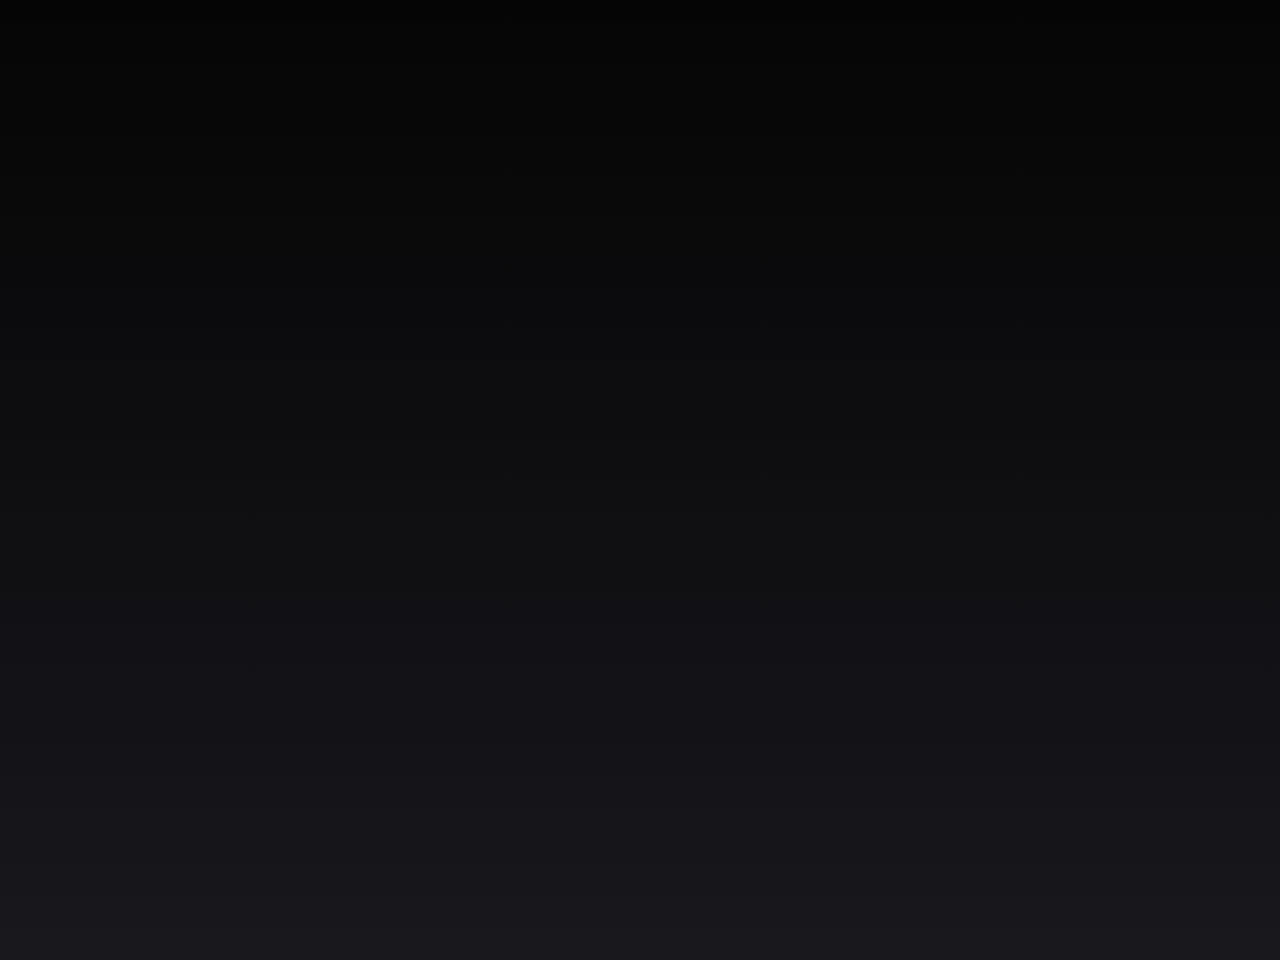
<file: Music Player/Bleach Music/index.html>
<!DOCTYPE html>
<html>
    <head>
        <meta charset="UTF-8">
        <meta name="viewpoint" content="width=device-width, initial-scale=1.0">
        <link rel="icon" href="Bleach_assets/Arkin X.png" type="image/icon type" style="scale: 1.5;">
        <link rel="stylesheet" href="https://cdnjs.cloudflare.com/ajax/libs/font-awesome/6.6.0/css/all.min.css" integrity="sha512-Kc323vGBEqzTmouAECnVceyQqyqdsSiqLQISBL29aUW4U/M7pSPA/gEUZQqv1cwx4OnYxTxve5UMg5GT6L4JJg==" crossorigin="anonymous" referrerpolicy="no-referrer" />
        <link href='https://unpkg.com/boxicons@2.1.4/css/boxicons.min.css' rel='stylesheet'>
        <link rel="stylesheet" href="style.css">
        <title>Arkin WalkMan</title>
    </head>
    <body>
        <!--Content-->
        <div class="content">
            <p>Tatsuya Kitani</p>
            <h2>Bleach OST</h2>
            <p class="lyrics">「さよなら」「ありがとう」声の限り
                悲しみよりもっと大事なこと
                去りゆく背中に伝えたくて
                温もりと痛みに間に合うように このまま続くと思っていた
                僕らの明日を描いていた
                呼び合っては (呼び合っては)
                光がまだ (光が)
                胸の奥に熱いのに<span class="Read">
                    僕たちは燃え盛る 旅の途中で出逢い
                    手を通りそして離した 未来のために
                    夢が一つ叶う度 僕は君を思うだろう
                    強くなりたいと願い 泣いた
                    決意を餞に
                    懐かしい想いに囚われたい
                    残酷な世界に泣き叫んで
                    大人になるほど増えてゆく
                    もう何一つだって失いたくない
                    悲しみに飲まれ落ちてしまえば
                    痛みを感じなくなるけれど
                    君のことが (君のことが)
                    君の願い (君の声)
                    僕は守り抜くと誓ったんだ
                    Oh, wow...
                    Oh, wow...
                    音を立てて崩れ落ちてゆく
                    一つだけの (一つだけの)
                    かけがえのない世界
                    手を伸ばし抱き止めた 激しい光の束
                    輝いて消えてった 未来のために
                    託された幸せと 約束を超えていく
                    振り返らずに進むから
                    前だけ向いて叫ぶから
                    心に炎を灯して 遠い未来まで</span></p>   
                <div class="buttons">
                    <button><a href="#">Home</a></button>
                    <button><a class="read-more-btn">lyrics</a></button>
                </div>
                <!--Thumbnail-->
<div class="thumbnail">
    <div class="item active"> <img src="Bleach_assets/Scar.jpg">
        <div class="content">Scar</div>
    </div>
    <div class="item"><img src="Bleach_assets/IDWEE.jpg">
        <div class="content">Eternity</div>
    </div>
</div>
        </div>

        <!--Music Player-->
        <div class="player">
            <div class="wrapper">
                <div class="mask">
                    <div class="details">
                        <div class="now-playing">PLAYING x OF y</div>
                        <div class="track-art"></div>
                        <div class="track-name">Track Name</div>
                        <div class="track-artist">Track Artist</div>
                    </div>
                    <div class="slider-container">
                        <div class="current-time">00:00</div>
                        <input type="range" min="1" max="100" value="0" class="seek-slider" onchange="seekTo()">
                        <div class="total-duration">00:00</div>
                    </div>
                    <div class="slider-container">
                        <i class='fa fa-volume-down'></i>
                        <input type="range" min="1" max="100" value="99" class="volume-slider" onchange="setVolume()">
                        <i class='fa fa-volume-up'></i>
                    </div>
                    <div class="buttons">
                        <div class="random-track" onclick="randomTrack()">
                            <i class='fa fa-random fa-2x' title="random"></i>
                        </div>
                        <div class="prev-track" onclick="prevTrack()">
                            <i class='fa fa-step-backward fa-2x'></i>
                        </div>
                        <div class="playpause-track" onclick="playpauseTrack()">
                            <i class='fa fa-play-circle fa-5x'></i>
                        </div>
                        <div class="next-track" onclick="nextTrack()">
                            <i class='fa fa-forward fa-2x'></i>
                        </div>
                        <div class="repeat-track" onclick="repeatTrack()">
                            <i class='fa fa-repeat fa-2x' title="repeat"></i>
                        </div>                        
                    </div>
                </div>
            </div>
        </div>

        <section class="padding"></section>


        <script src="script.js"></script>
    </body>
</html>
</file>
<file: Music Player/Bleach Music/style.css>
*{
    margin: 0;
    padding: 0%;
    box-sizing: border-box;
}

body{
    font-family: Arial, Helvetica, sans-serif;
    font-weight: bold;
    padding: 30px;
    background: linear-gradient(#050505, #18181d);
    background-size: cover;
    background-repeat: no-repeat;
    background-position: center;
    overflow-x: hidden;
}

/*Scroll-Bar*/
html{
    font-size: 62.5%;
    overflow-x: hidden;
    scroll-padding-top: 9rem;
    scroll-behavior: smooth;
}
html::-webkit-scrollbar{
    width: .8rem;
}
html::-webkit-scrollbar-track{
    background: linear-gradient(#050505, #18181d);
}
html::-webkit-scrollbar-thumb{
    background: #fff;
    border-radius: 5rem;
}

/*Music Player*/
.player{
    height: 100vh;
    display: flex;
    align-items: center;
    flex-direction: column;
    justify-content: center;
    scale: 1;
    margin-left: 900px;
}

.wrapper{
    border: 2px solid #fff;
    padding: 30px;
    border-radius: 20px;
    backdrop-filter: blur(30px);
    background: rgba(0, 0, 0, 0.588);
    background-image: url(Bleach_assets/IDWEE.jpg);
    background-size: cover;
    background-position: center;
}

.mask{
    width: 118.2%;
    height: 111%;
    border-radius: 20px;
    backdrop-filter: blur(30px);
    margin-top: -30px;
    margin-left: -30px;
}

.details{
    display: flex;
    align-items: center;
    flex-direction: column;
    justify-content: center;
}

.track-art{
    margin: 25px;
    height: 250px;
    width: 260px;
    border: 2px solid #fff;
    background-size: cover;
    background-position: center;
    border-radius: 10%;
}

.now-playing{
    font-size: 1.5rem;
    color: #fff;
    margin-top: 25px;
}

.track-name{
    font-size: 2.5rem;
    color: #fff;
}

.track-artist{
    margin-top: 5px;
    font-size: 1.5rem;
    color: #fff;
}

.player .wrapper .buttons{
    display: flex;
    flex-direction: row;
    align-items: center;
    margin-bottom: 30px;
    scale: .95;
    margin-left: 36px;
}

.active{
    color: #000;
}

.repeat-track,
.next-track,
.playpause-track,
.prev-track,
.random-track{
    padding: 20px;
    color: #fff;
}

.slider-container{
    display: flex;
    justify-content: center;
    align-items: center;
}

.seek-slider,
.volume-slider{
    -webkit-appearance: none;
    -moz-appearance: none;
    appearance: none;
    height: 3px;
    background: #fff;
    border-radius: 25px;
}

.seek-slider::-webkit-slider-thumb,
.volume-slider::-webkit-slider-thumb{
    -webkit-appearance: none;
    -moz-appearance: none;
    appearance: none;
    width: 15px;
    height: 15px;
    background: transparent;
    border: 2px solid #fff;
    cursor: grab;  
    scale: .75;
}

.seek-slider:hover,
.volume-slider:hover{
    opacity: 1;
}

.seek-slider{
    width: 60%;
}

.volume-slider{
    width: 30%;
}

.current-time,
.total-duration{
    padding: 10px;
    color: #fff;
}

.fa-volume-down,
.fa-volume-up{
    padding: 10px;
    color: #fff;
}

i,
i.fa-play-circle,
i.fa-pause-circle,
i.fa-step-forward,
i.fa-step-backward{
    cursor: pointer;
    color: #fff;
}

.randomActive{
    color: #fff;
}

.loader{
    height: 70px;
    display: flex;
    justify-content: center;
    align-items: center;
}

.loader .stroke{
    background: #f1f1f1;
    height: 150%;
    width: 10px;
    border-radius: 50px;
    margin: 0 5px;
    animation: animate 1.4s linear infinite;
}

@keyframes animate{
    50%{
        height: 20%;
        background-color: #fff;
    }
    100%{
        height: 100%;
        background: #fff;
    }
}

.stroke:nth-child(1){
    animation-delay: 0s;
}
.stroke:nth-child(2){
    animation-delay: 0.3s;
}
.stroke:nth-child(3){
    animation-delay: 0.6s;
}
.stroke:nth-child(4){
    animation-delay: 0.9s;
}
.stroke:nth-child(5){
    animation-delay: 0.6s;
}
.stroke:nth-child(6){
    animation-delay: 0.3s;
}
.stroke:nth-child(1){
    animation-delay: 0;
}

.content{
    position: absolute;
    left: 10%;
    top: 15%;
    width: 800px;
    max-width: 80%;
    z-index: 1;
    color: #fff;
}

.content .Read{
    display: none;
}

.content .lyrics.show-more .Read{
    display: inline;
    transition: all 0.6s ease;
}

.content p{
    font-size: 16px;
    line-height: 45px;
}
.content .buttons{
    display: grid;
    grid-template-columns: repeat(2, 130px);
    grid-template-rows: 40px;
    gap: 5px;
    margin-top: 20px;
}
.content button{
    border: none;
    background-color: #eee;
    letter-spacing: 2px;
    font-family: poppins;
    font-weight: 800;
}
.content button a{
    color: #5f5d5d;
    text-decoration: none;
    text-transform: uppercase;
}
.content button:nth-child(2){
    background-color: transparent;
    color: #eee;
    border: 1px solid #eee;
}
.content p:nth-child(1){
    text-transform: uppercase;
    letter-spacing: 10px;
}
.content h2{
    font-size: 60px;
    margin: 0;
}
.content h2:hover{
    color: #5f5d5d;
}
.active{
    opacity: 1;
    z-index: 10;
}
@keyframes showContent {
    to{
        transform: translateY(0);
        filter: blur(0);
        opacity: 1;
    }
}
.player,
.content h2,
.content button{
    transform: translateY(30px);
    filter: blur(20px);
    opacity: 0;
    animation: showContent .5s .7s ease-in-out 1 forwards;
    transition: all 0.8s ease;
}
.content p:nth-child(1),
.content p:nth-child(3){
    transform: translateY(30px);
    filter: blur(20px);
    opacity: 0;
    animation: showContent .7s .9s ease-in-out 1 forwards;
    transition: all 0.8s ease;
}

.thumbnail{
    position: absolute;
    bottom: 50px;
    z-index: 11;
    display: flex;
    gap: 25px;
    width: 100%;
    height: 250px;
    padding: 0 50px;
    box-sizing: border-box;
    overflow: auto;
    justify-content: center;
    margin-bottom: -350px;
}
.thumbnail::-webkit-scrollbar{
    width: 0;
}
.thumbnail .item{
    width: 150px;
    height: 220px;
    filter: brightness(.5);
    transition: .5s;
    flex-shrink: 0;
}
.thumbnail .item img{
    width: 100%;
    height: 100%;
    object-fit: cover;
    border-radius: 10px;
}
.thumbnail .item:hover{
    filter: brightness(1.5);
}
.thumbnail .item .content{
    font-size: 12px;
    position: absolute;
    inset: auto 10px 10px 10px;
}
.thumbnail{
    transform: translateY(30px);
    filter: blur(20px);
    opacity: 0;
    animation: showContent .9s 1s ease-in-out 1 forwards;
    transition: all 0.8s ease;
}

.padding{
    display: none;
}

.padding.show-more {
    background: transparent;
    display: flex;
    align-items: center; 
    justify-content: center; 
    padding: 275px; 
    box-sizing: border-box; 
}
</file>
